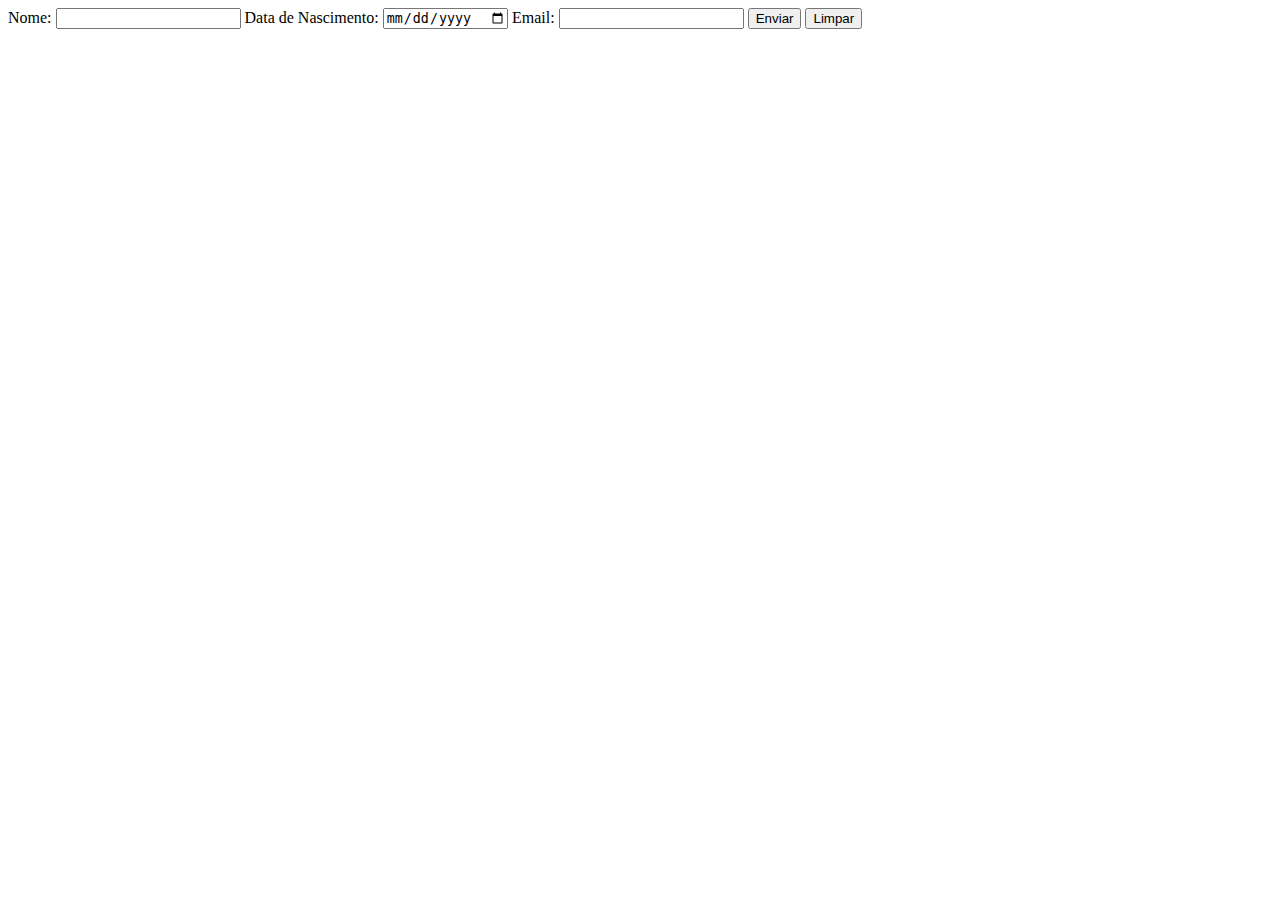
<file: sistema/pages/contato.html>
<!DOCTYPE html>
<html lang="en">
<head>
    <meta charset="UTF-8">
    <meta http-equiv="X-UA-Compatible" content="IE=edge">
    <meta name="viewport" content="width=device-width, initial-scale=1.0">
    <title>Contatos</title>
</head>
<body>
    <form action="#" method="get" class="form">
        Nome: <input type="text" name="none" id="none">
        Data de Nascimento: <input type="date" name="datanasce" id="datanasce">
        Email: <input type="email" name="email" id="email">
        <input type="submit" name="botao" id="botao" value="Enviar">
        <input type="reset" name="limpar" id="limpar" value="Limpar"
    </form> 
</body>
</html>
</file>
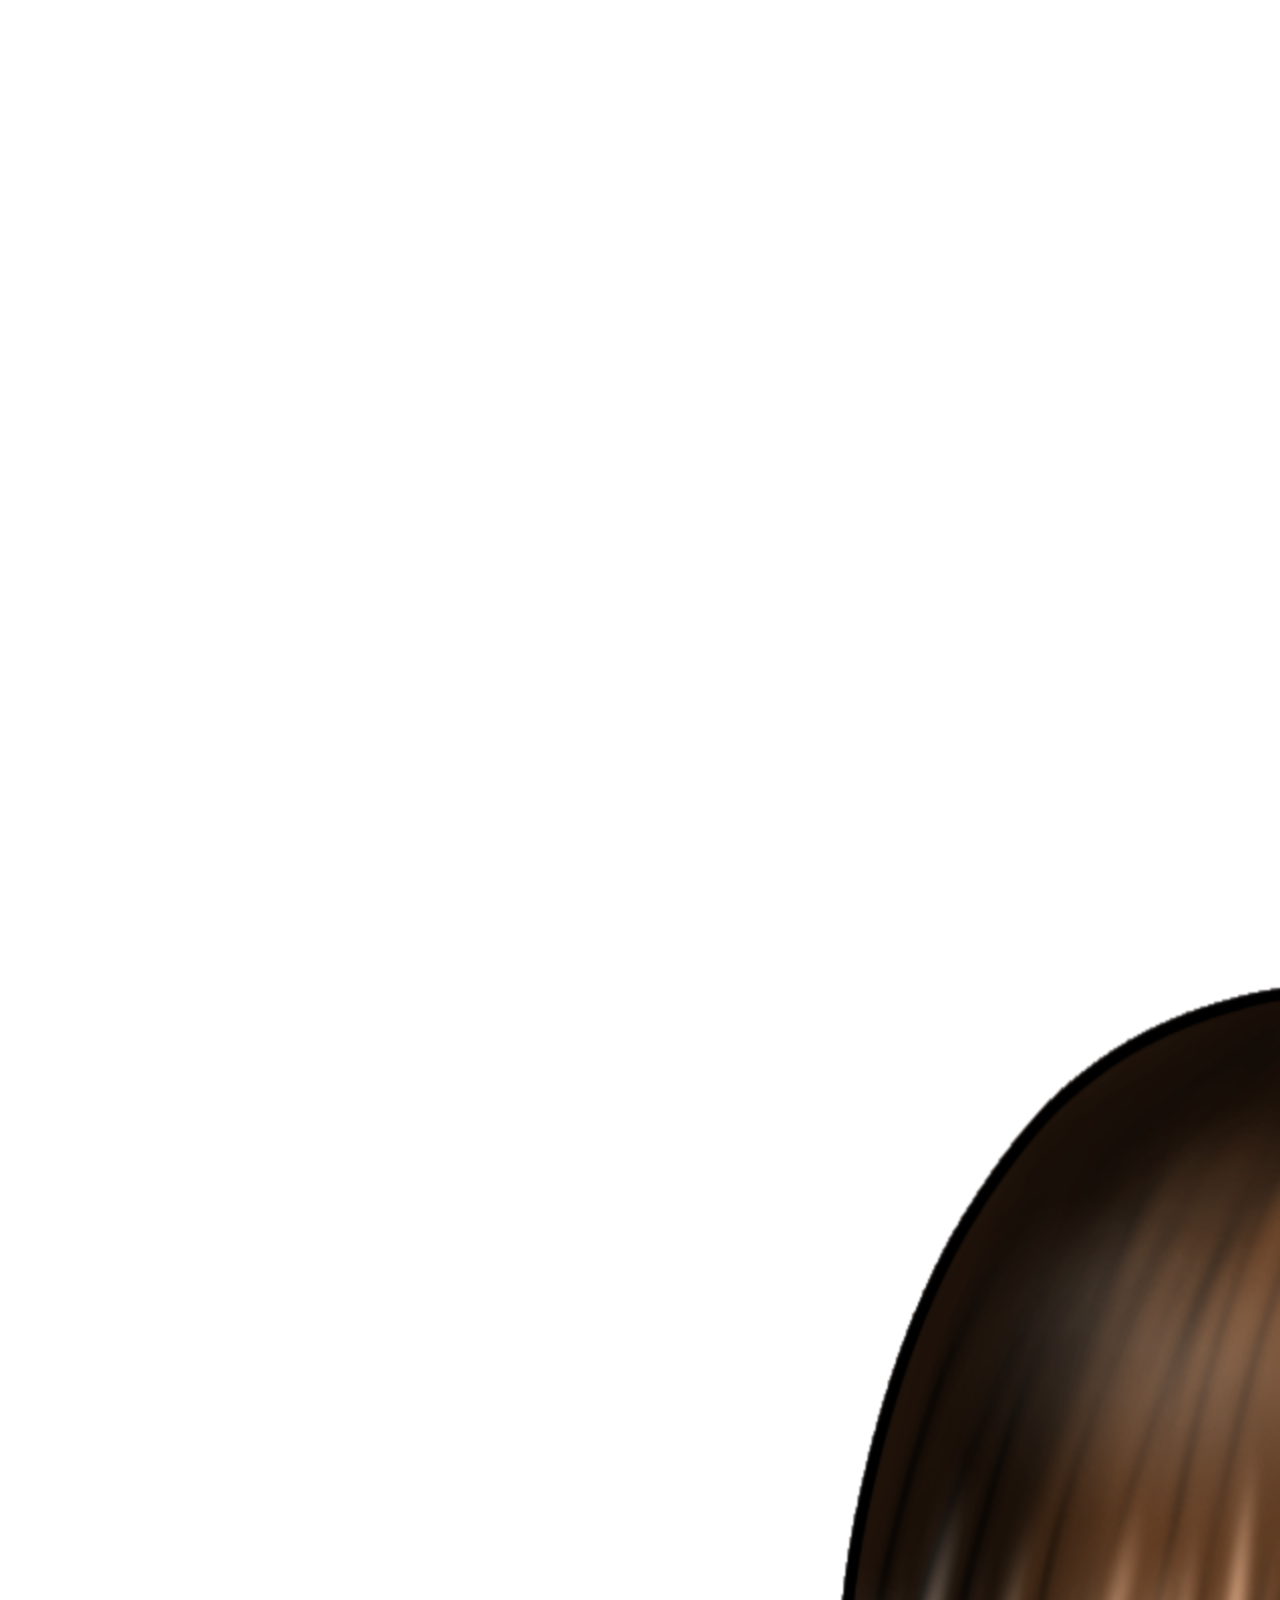
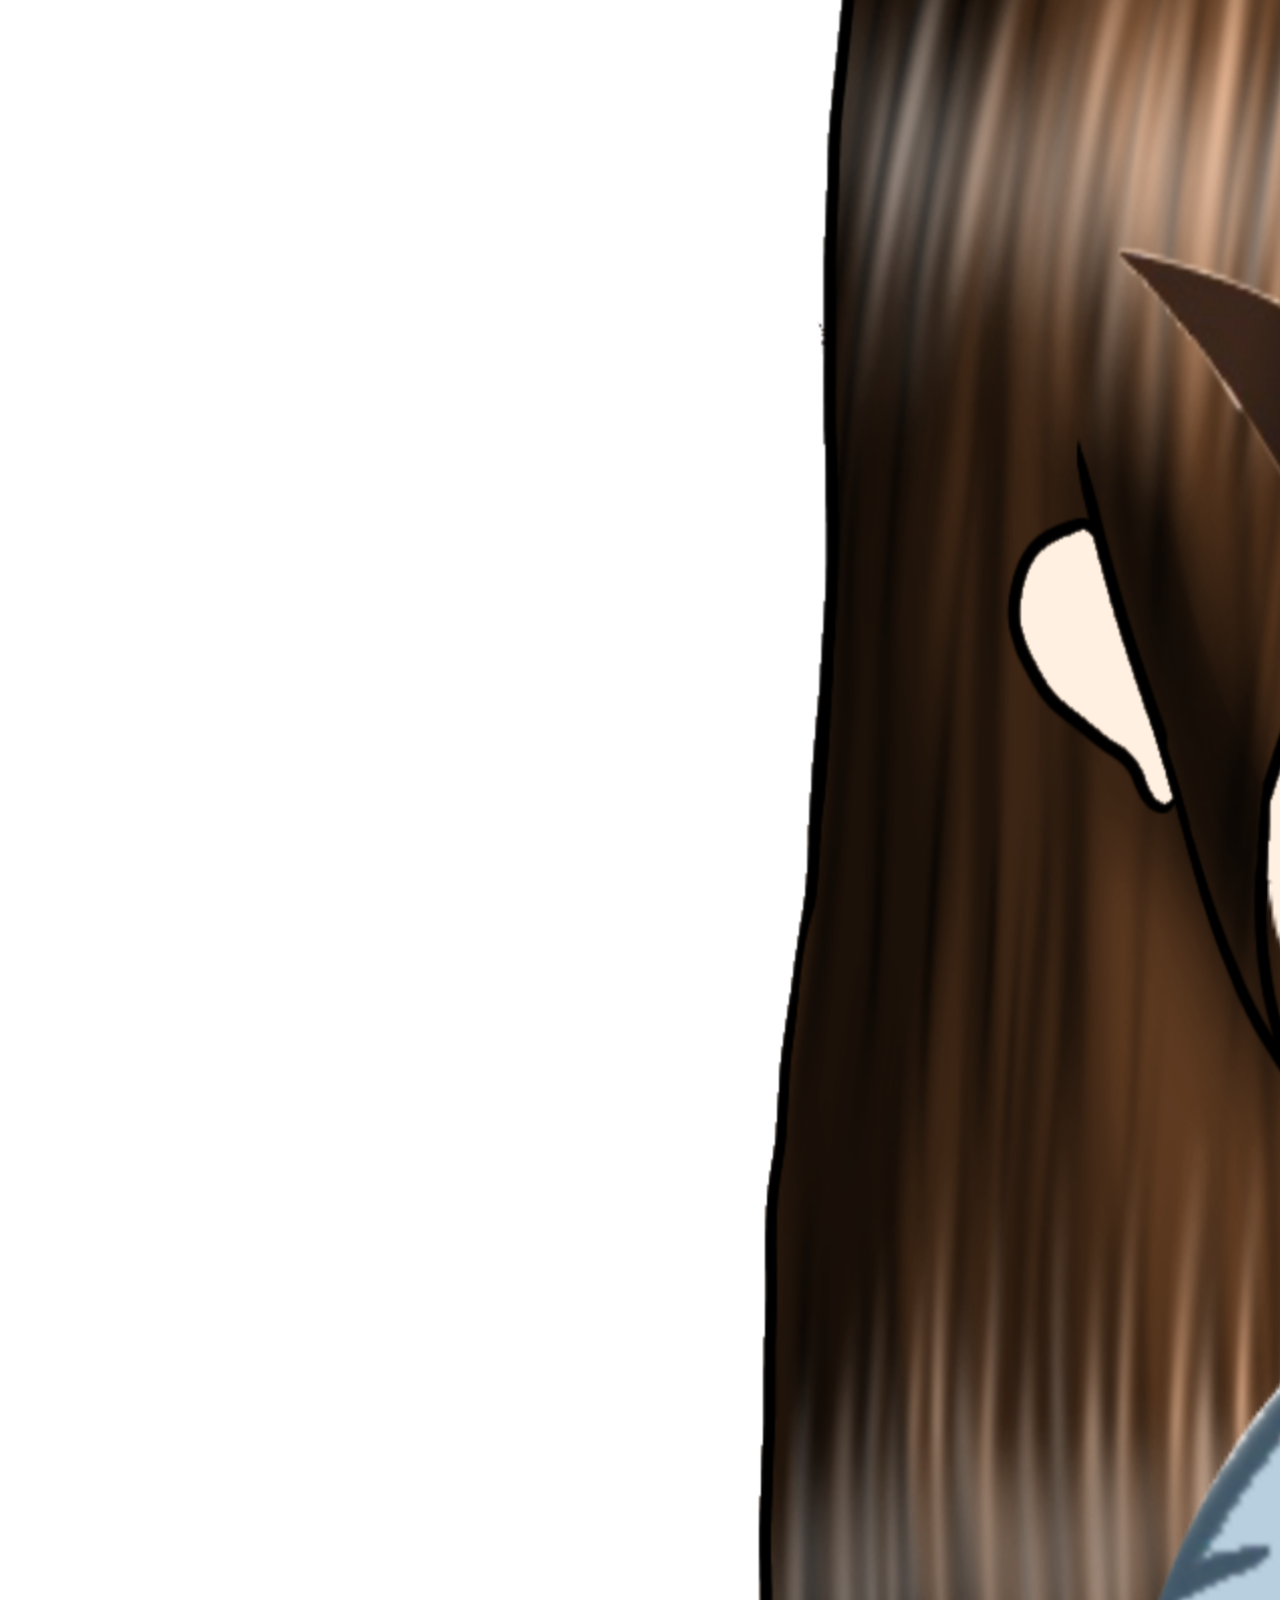
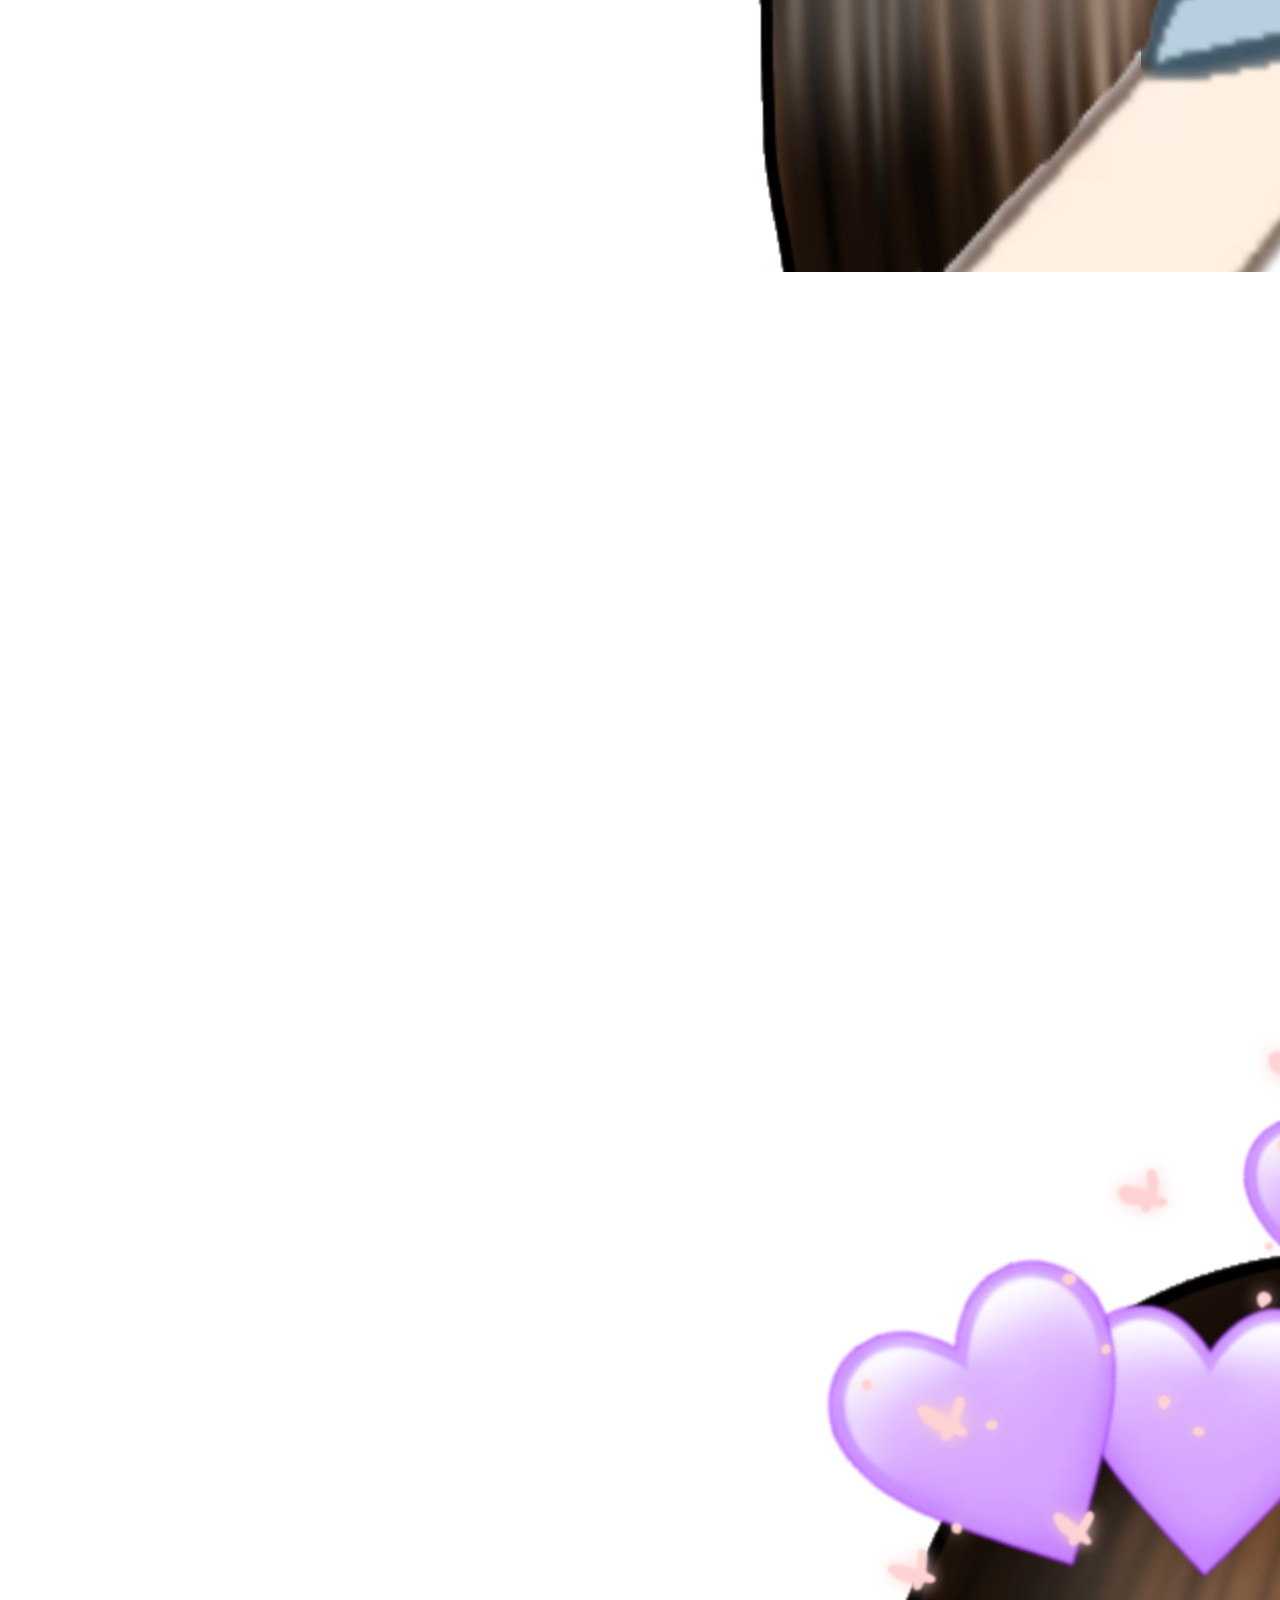
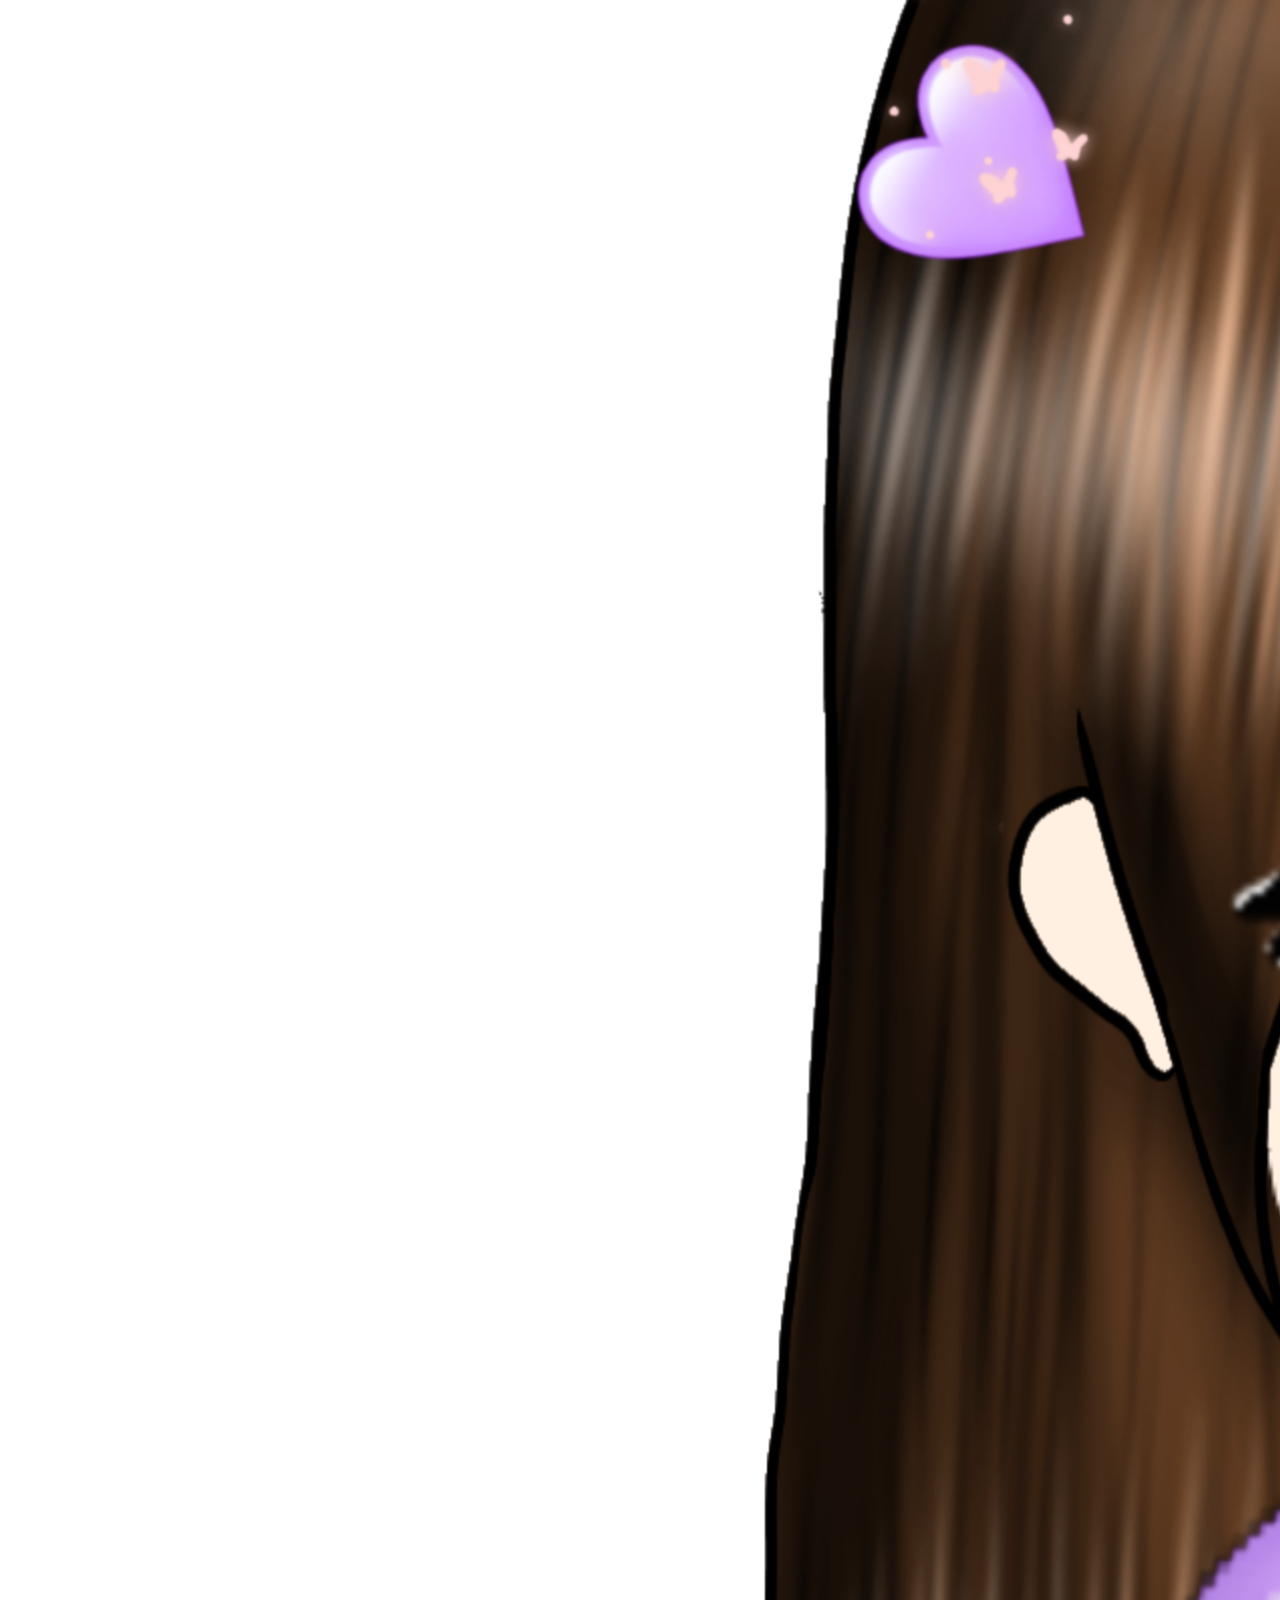
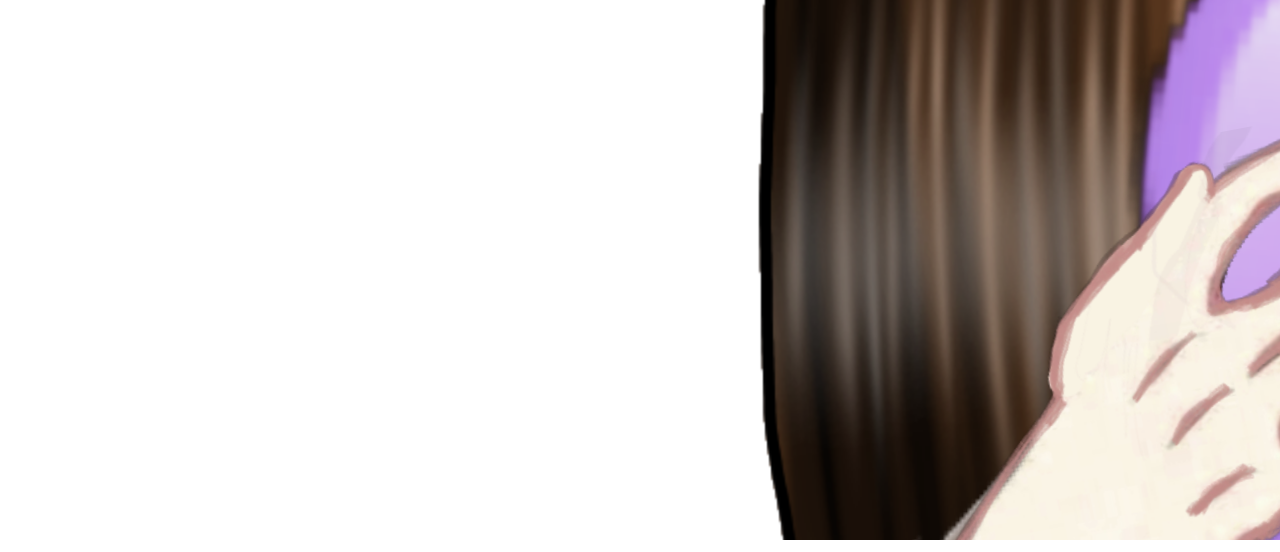
<file: sistema/pages/projetos.html>
<!DOCTYPE html>
<html lang="en">
<head>
    <meta charset="UTF-8">
    <meta http-equiv="X-UA-Compatible" content="IE=edge">
    <meta name="viewport" content="width=device-width, initial-scale=1.0">
    <title>Projetos</title>
</head>
<body>
    <img src="..\images\xulinhaHi.png" alt="">
    <img src="..\images\xulinhaHeart.png" alt="">
</body>
</html>
</file>
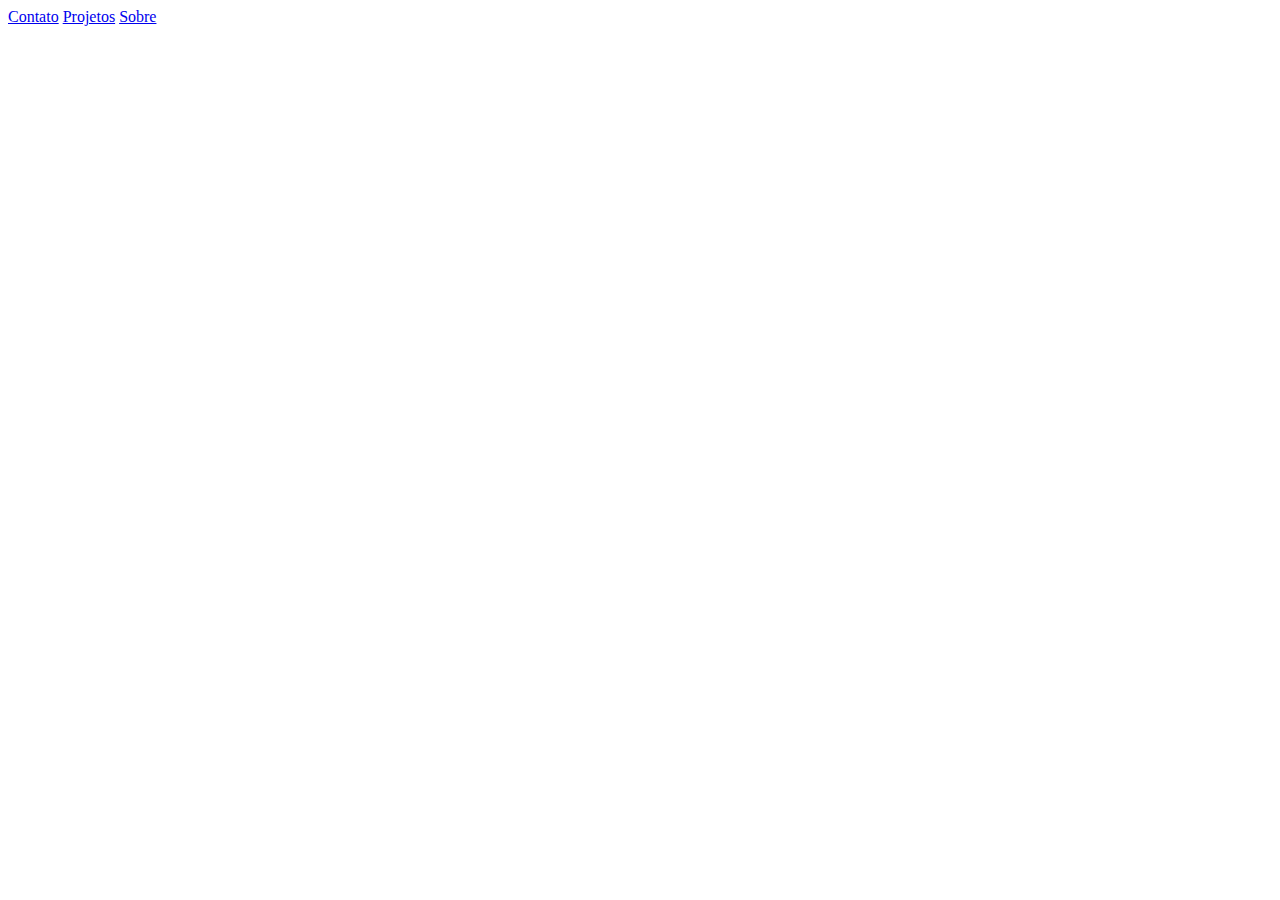
<file: sistema/secrets/top.html>
<!DOCTYPE html>
<html lang="en">
<head>
    <meta charset="UTF-8">
    <meta http-equiv="X-UA-Compatible" content="IE=edge">
    <meta name="viewport" content="width=device-width, initial-scale=1.0">
    <title>Top</title>
</head>
<body>
    <a href="..\pages\contato.html">Contato</a>
    <a href="..\pages\projetos.html">Projetos</a>
    <a href="..\pages\sobre.html">Sobre</a>
</body>
</html>
</file>
